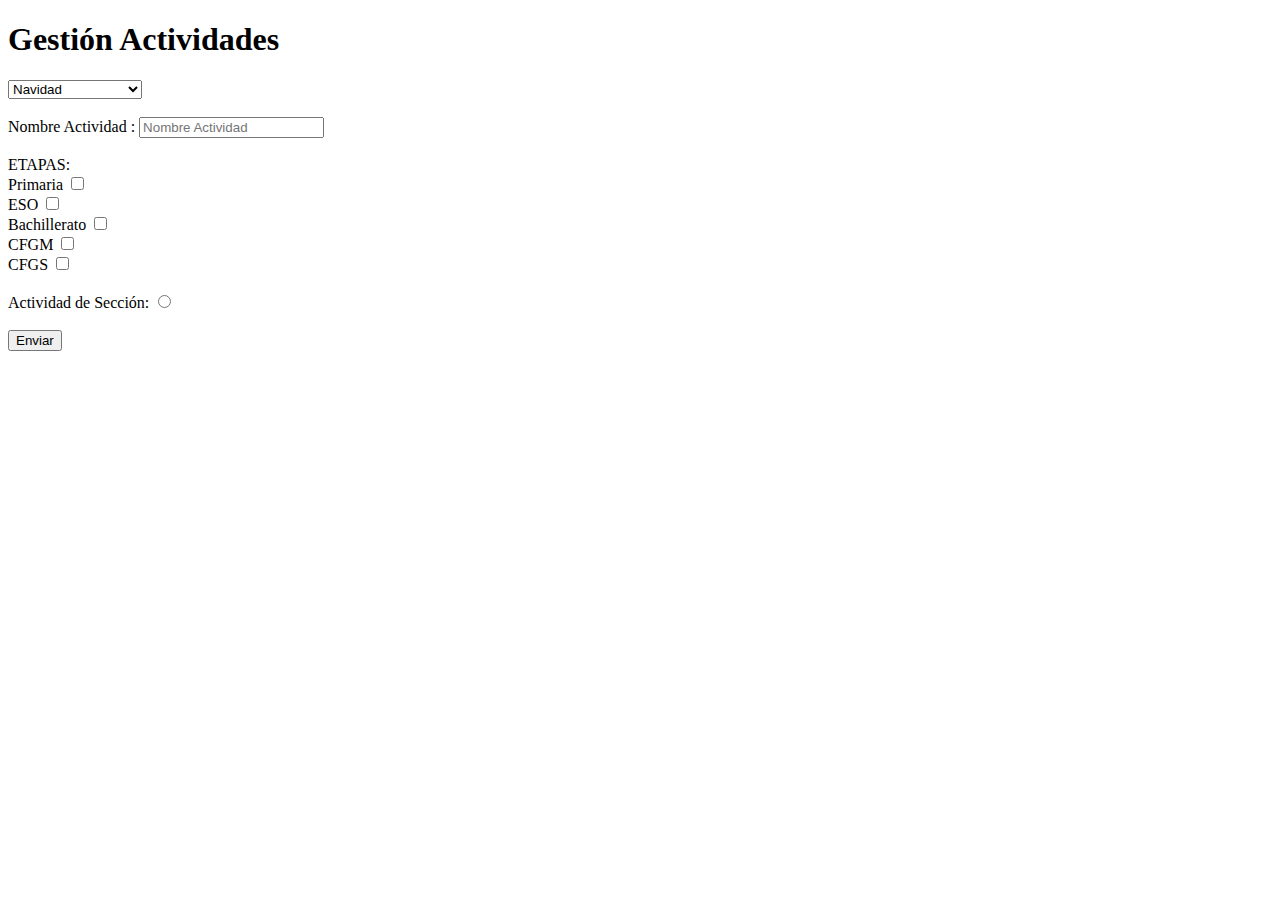
<file: 2_Formulario_GestionActividades/v2/index.html>
<!DOCTYPE html>
<html lang="es">
    <head>
        <meta charset="UTF-8">
        <meta http-equiv="X-UA-Compatible" content="IE=edge">
        <meta name="viewport" content="width=device-width, initial-scale=1.0">
        <meta name="author" content="Juan Manuel Toscano Reyes">
        <title>Gestion Actividades</title>
    </head>
    <body>
        <h1>Gestión Actividades</h1>
        <form action="mostrar.php" method="post">
            <select name="categoria">
                <option value="navidad">Navidad</option>
                <option value="semanaIgnaciana">Semana Ignaciana</option>
                <option value="fiestasEscolares">Fiestas Escolares</option>
            </select><br />
            <br />
            <label>Nombre Actividad :</label>
            <input type="text" name="nombreActividad" placeholder="Nombre Actividad"><br />
            <br />
            <label>ETAPAS:</label> <br />
            <label>Primaria </label>
            <input type="checkbox" name="etapas[]" value="primaria"><br />
            <label>ESO </label>
            <input type="checkbox" name="etapas[]" value="eso"><br />
            <label>Bachillerato </label>
            <input type="checkbox" name="etapas[]" value="bachillerato"><br />
            <label>CFGM</label>
            <input type="checkbox" name="etapas[]" value="cfgm"><br />
            <label>CFGS </label>
            <input type="checkbox" name="etapas[]" value="cfgs"><br />
            <br />
            <label>Actividad de Sección: </label>
            <input type="radio" name="actividadSeccion"><br />
            <br />
            <input type="submit" value="Enviar" name="enviar">
        </form>
    </body>
</html>
</file>
